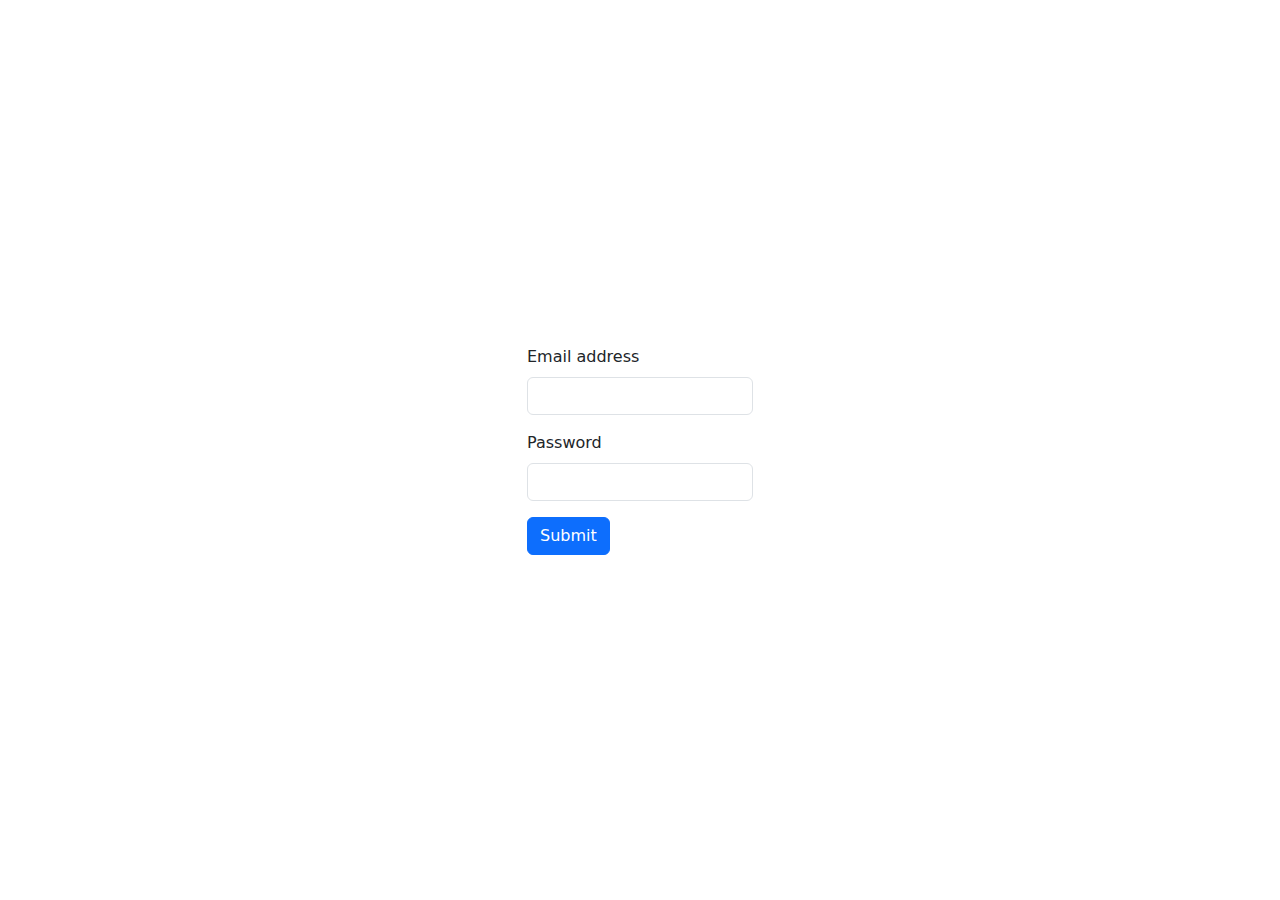
<file: LOGIN+CAR/login.html>
<!DOCTYPE html>
<html lang="en">
 <head>
  <meta charset="UTF-8" />
  <meta name="viewport" content="width=device-width, initial-scale=1.0" />
  <link
   href="https://cdn.jsdelivr.net/npm/bootstrap@5.3.3/dist/css/bootstrap.min.css"
   rel="stylesheet"
   integrity="sha384-QWTKZyjpPEjISv5WaRU9OFeRpok6YctnYmDr5pNlyT2bRjXh0JMhjY6hW+ALEwIH"
   crossorigin="anonymous"
  />
  <style>
   body {
    display: grid;
    place-items: center;
    height: 100dvh;
   }
  </style>
  <title>Document</title>
 </head>
 <body>
  <form>
   <div class="mb-3">
    <label class="form-label">Email address</label>
    <input name="email" class="form-control" />
   </div>
   <div class="mb-3">
    <label class="form-label">Password</label>
    <input name="password" class="form-control" />
   </div>
   <button type="submit" class="btn btn-primary">Submit</button>
  </form>
  <script src="login.js"> </script>
  <script src="../NAVBAR/navbar.js"></script>
</body>
</html>
</file>
